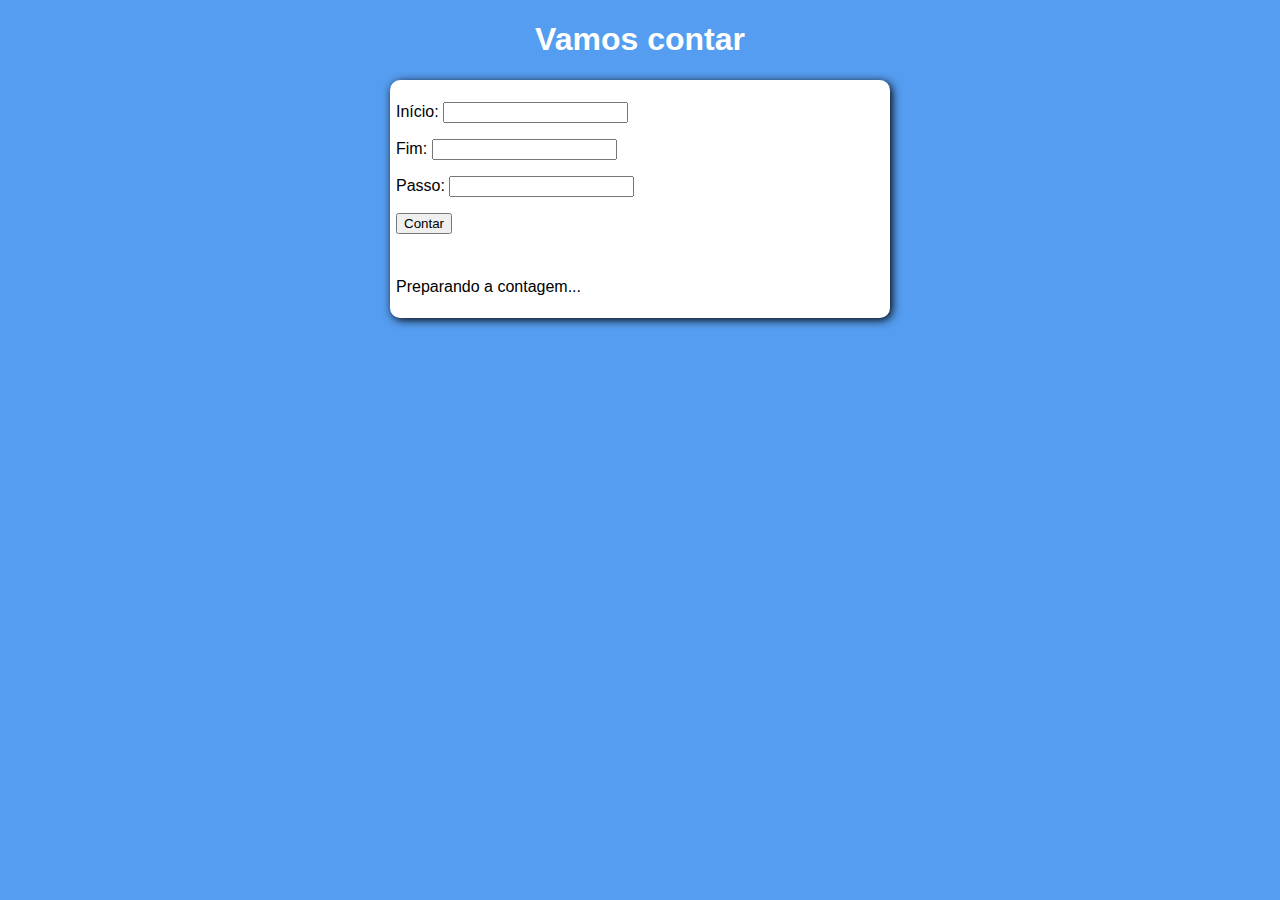
<file: programasBasicos/programaContagem/index.html>
<!DOCTYPE html>
<html lang="pt-BR">
<head>
    <meta charset="UTF-8">
    <meta http-equiv="X-UA-Compatible" content="IE=edge">
    <meta name="viewport" content="width=device-width, initial-scale=1.0">
    <title>EX3</title>
    <link rel="stylesheet" href="style.css">
</head>

<body>
    <header>
        <h1>Vamos contar</h1>
    </header>
    <section>
        <div id="">
            <p>Início: <input type="number" name= "numinicio" id="numinicio"></p>
            <p>Fim: <input type="number" name= "numfim" id="numfim"></p>
            <p>Passo: <input type="number" name= "numpasso" id="numpasso"></p>
            <p><input type="button" value="Contar" onclick="contar()"></p> 
        </div>

        <div id= "res">
            <p>Preparando a contagem...</p>


        </div>





    </section>

    
</body>

<script src="script.js"></script>
</html>
</file>
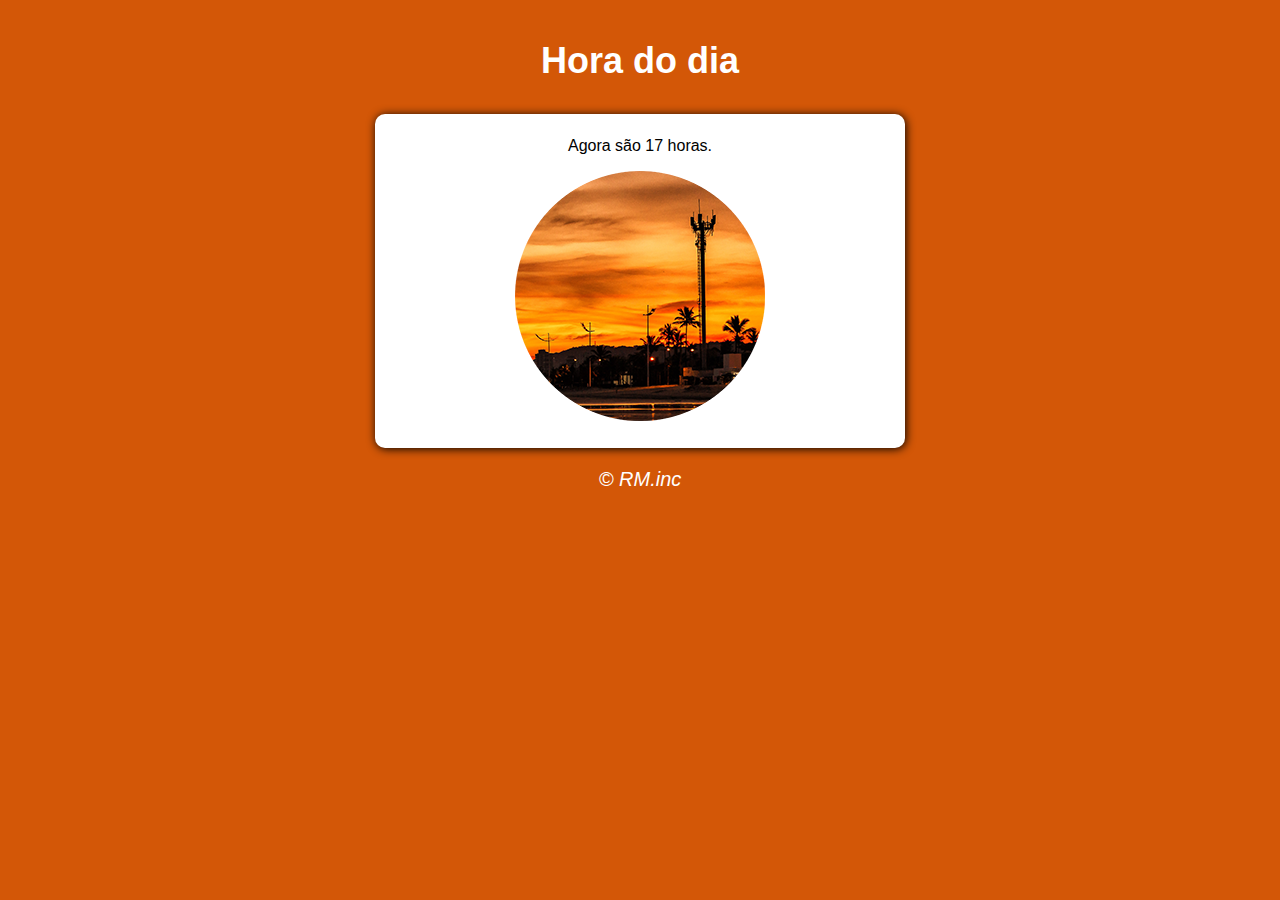
<file: programasBasicos/programaHoraDoDia/index.html>
<!DOCTYPE html>
<html lang="en">
<head>
    <meta charset="UTF-8">
    <meta http-equiv="X-UA-Compatible" content="IE=edge">
    <meta name="viewport" content="width=device-width, initial-scale=1.0">
    <title>EX1</title>
    <link rel="stylesheet" href=style.css> 
</head>
<body onload = "carregar()">
    
<header>
    
<div class="texto-header">
    <h1>Hora do dia</h1>
</div>
</header>

<section>
    <div id="msg">
    teste
    </div>
    
    <div id="foto">
    <img id="imagem" src="img/fotomanha.png" alt="Foto do dia.">
    </div>
    
    </section>

<footer>
    <p>&copy; RM.inc</p>
</footer>
</body>

<script src="script.js"> </script>
</html>
</file>
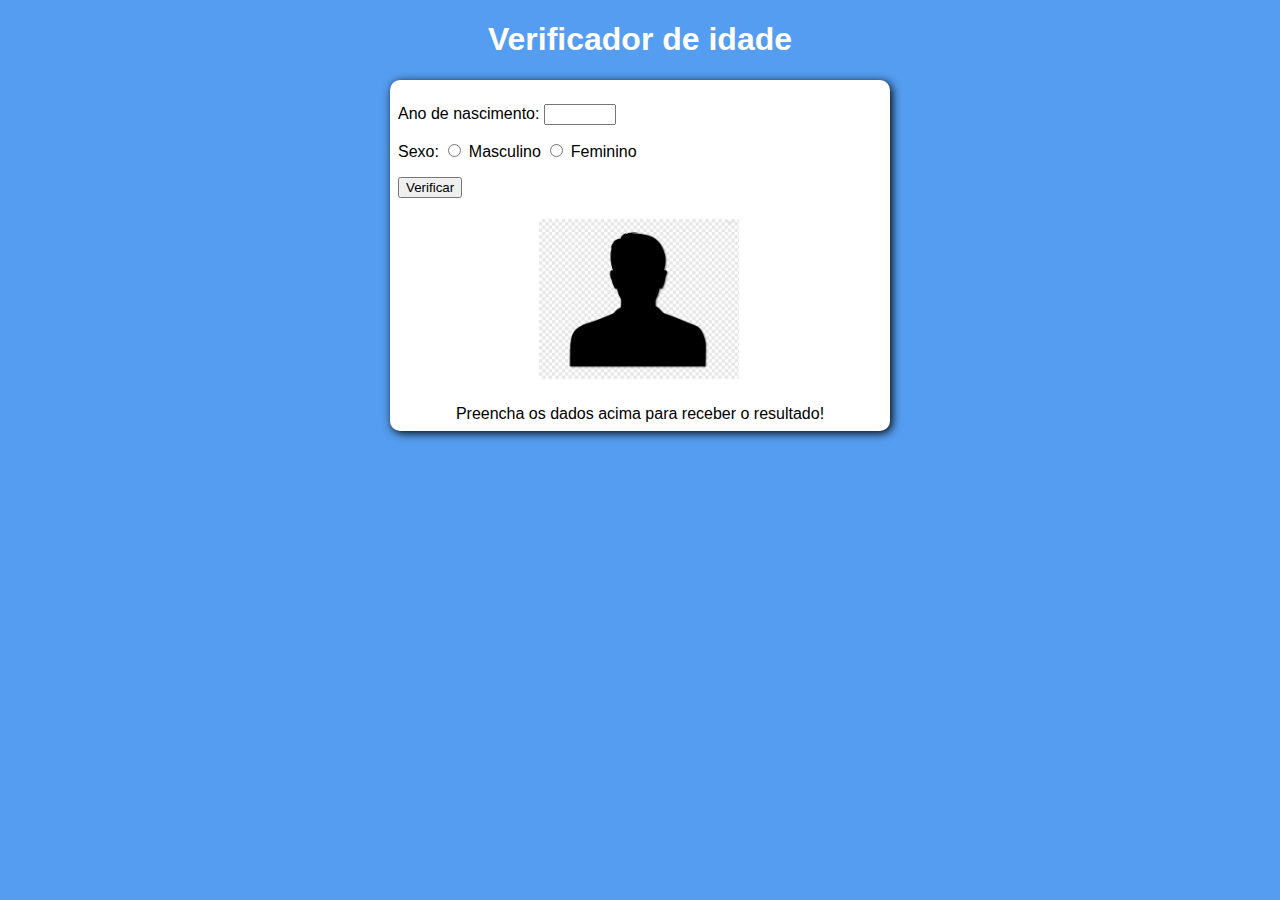
<file: programasBasicos/verificadorIdade/index.html>
<!DOCTYPE html>
<html lang="pt-BR">
<head>
    <meta charset="UTF-8">
    <meta http-equiv="X-UA-Compatible" content="IE=edge">
    <meta name="viewport" content="width=device-width, initial-scale=1.0">
    <title>Verificador de idade</title>
    <link rel="stylesheet" href="style.css">
</head>

<body>
    <header>
        <h1>Verificador de idade</h1>
    </header>
    <section>
        <div id="textos">
            <p>Ano de nascimento: <input type="number" name= "txtano" id="txtano" min="0" max="2021">  </p>
            <p>Sexo: <input type="radio" name="radsex" id="masc"> Masculino <input type="radio" name="radsex" id="fem"> Feminino </p> 
            <p><input type="button" value="Verificar" onclick="verificar()"></p> 
            <img id="imagem" src="silhueta.png" alt="Foto do dia.">          
        </div>

        <div id= "res">
            Preencha os dados acima para receber o resultado!   


        </div>





    </section>

    
</body>

<script src="script.js"></script>
</html>
</file>
<file: programasBasicos/programaContagem/style.css>
body{
    font: normal 1rem Arial;
    background-color: rgba(31, 126, 235, 0.76);
}


header{
    text-align: center;   
    color: white;
}

section{
    background-color: white;
    border-radius: 10px;
    width: 500px;
    margin: auto;
    box-shadow: 2px 2px 10px black;
}

div{
    padding: 6px;
}

img{
    width: 200px;
    padding: 5px;
    margin-left: 8.5rem;
    position: relative;


}
</file>
<file: programasBasicos/verificadorIdade/style.css>
body{
    font: normal 1rem Arial;
    background-color: rgba(31, 126, 235, 0.76);
}


header{
    text-align: center;   
    color: white;
}

section{
    background-color: white;
    border-radius: 10px;
    width: 500px;
    margin: auto;
    box-shadow: 2px 2px 10px black;
}

div#textos{
    padding: 8px;
    
}

div#res{
    padding: 8px;
    margin-top: 1px;
    text-align: center;
}

img{
    width: 200px;
    padding: 5px;
    margin-left: 8.5rem;
    position: relative;


}
</file>
